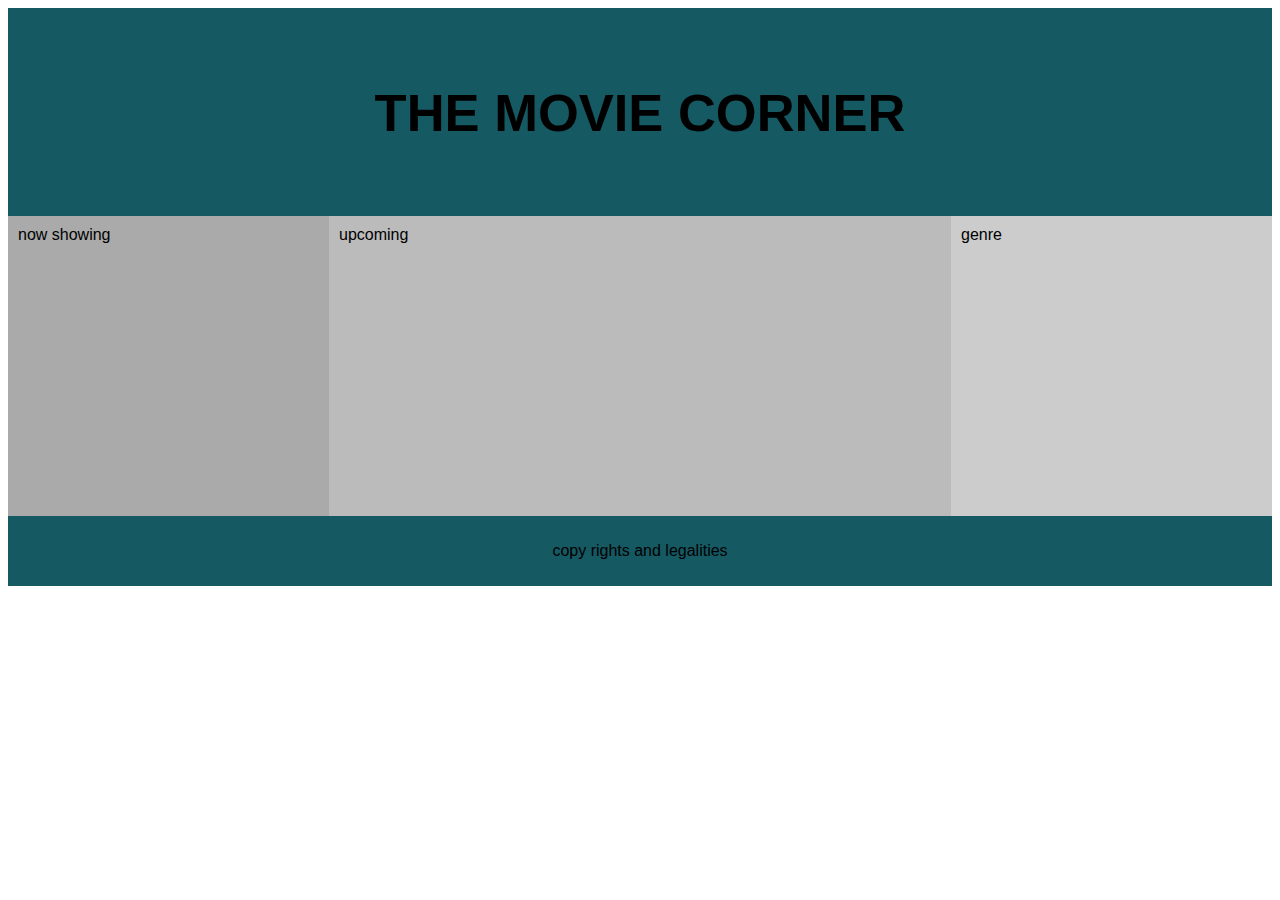
<file: wireframe sample.html>
<!DOCTYPE html>
<html lang="en">
<head>
<title>CSS Template</title>
<meta charset="utf-8">
<meta name="viewport" content="width=device-width, initial-scale=1">
<style>
* {
  box-sizing: border-box;
}

body {
  font-family: Arial, Helvetica, sans-serif;

}
.header {
  background-color: #155963  ;
  padding: 30px;
  text-align: center;
  font-size: 35px;
}


.row {
  display: -webkit-flex;
  display: flex;
  
}


.column {
  padding: 10px;
  height: 300px; 
  text-color: #adc8cc;
}


.column.side {
   -webkit-flex: 1;
   -ms-flex: 1;
   flex: 1;
   background color: #5b4c61;
}


.column.middle {
  -webkit-flex: 2;
  -ms-flex: 2;
  flex: 2;
}


.footer {
  background-color:#155963 ;
  padding: 10px;
  text-align: center;
}


@media (max-width: 600px) {
  .row {
    -webkit-flex-direction: column;
    flex-direction: column;
  }
}
</style>
</head>
<body>



<div class="header">
  <h2>THE MOVIE CORNER</h2>
</div>

<div class="row">
  <div class="column side" style="background-color:#aaa;">now showing</div>
  <div class="column middle" style="background-color:#bbb;">upcoming</div>
  <div class="column side" style="background-color:#ccc;">genre</div>
</div>

<div class="footer">
  <p>copy rights and legalities</p>
</div>

</body>
</html>
</file>
